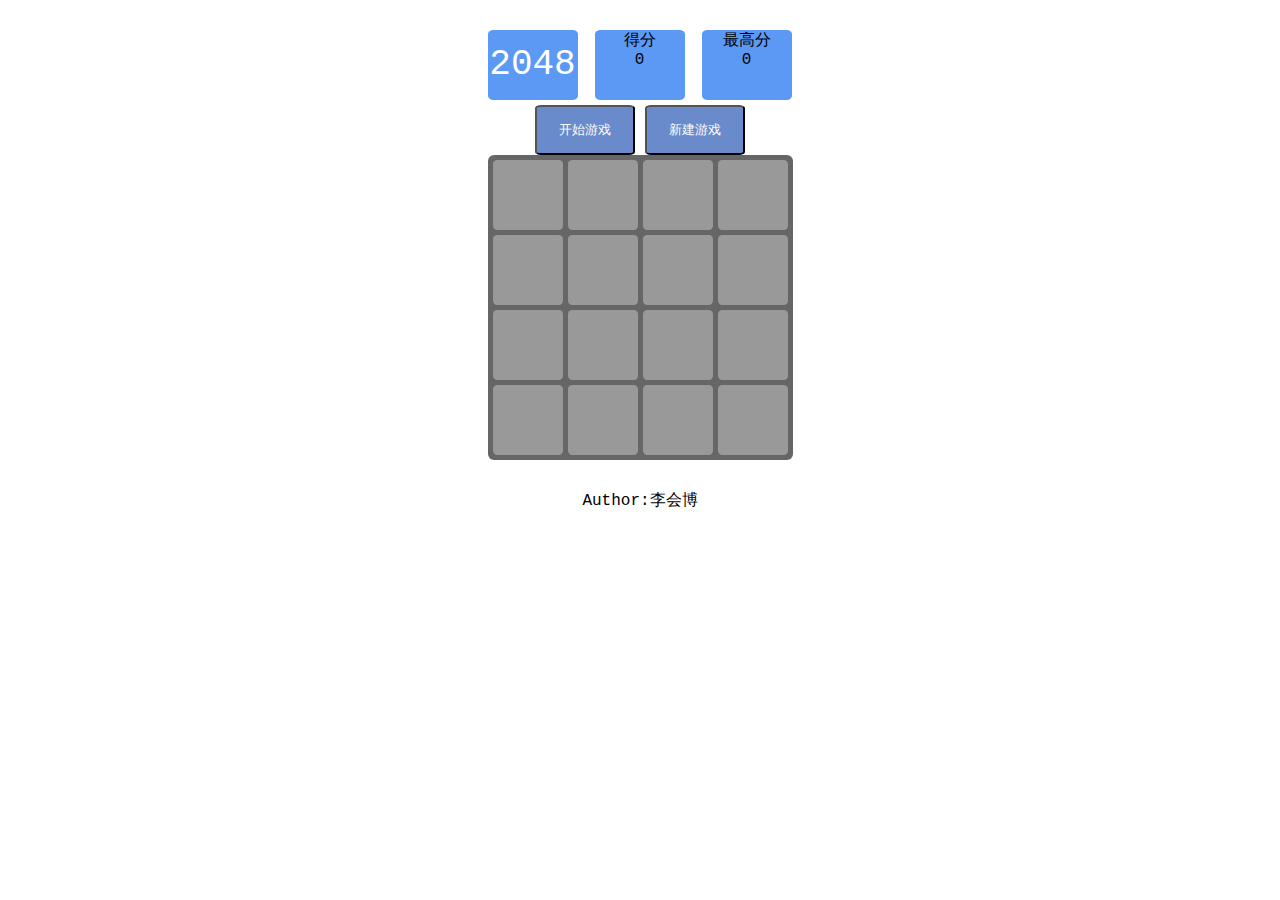
<file: 2048/index.html>
<!doctype html>
<html>
<head>
<meta charset="utf-8">
<title>2048</title>
<link rel="stylesheet" href="style/index.css"/>
</head>

<body>
<div id="game">
  <div id="info">
    <div id="firstLayer">
      <ul>
        <li style="line-height:70px;font-size:36px;color:white" class="first">2048</li>
        <li style="margin-left:17px" class="first">得分<br/>
          <label id="score">0</label>
        </li>
        <li style="margin-left:17px" class="first">最高分<br/>
          <label id="highestScore">0</label>
        </li>
      </ul>
    </div>
    <div id="secondLayer">
      <input type="button" id="start" value="开始游戏" class="second"/>
      <input type="button" id="newGame" value="新建游戏" class="second"/>
    </div>
  </div>
  <div id="gameBody">
      <div class="backTile"></div>
      <div class="backTile"></div>
      <div class="backTile"></div>
      <div class="backTile"></div>
      <div class="backTile"></div>
      <div class="backTile"></div>
      <div class="backTile"></div>
      <div class="backTile"></div>
      <div class="backTile"></div>
      <div class="backTile"></div>
      <div class="backTile"></div>
      <div class="backTile"></div>
      <div class="backTile"></div>
      <div class="backTile"></div>
      <div class="backTile"></div>
      <div class="backTile"></div>
      
  </div>
</div>
<center>Author:李会博</center>
</body>
<script type="text/javascript" src="js/jquery.js"></script>
<script type="text/javascript" src="js/index.js"></script>
</html>
</file>
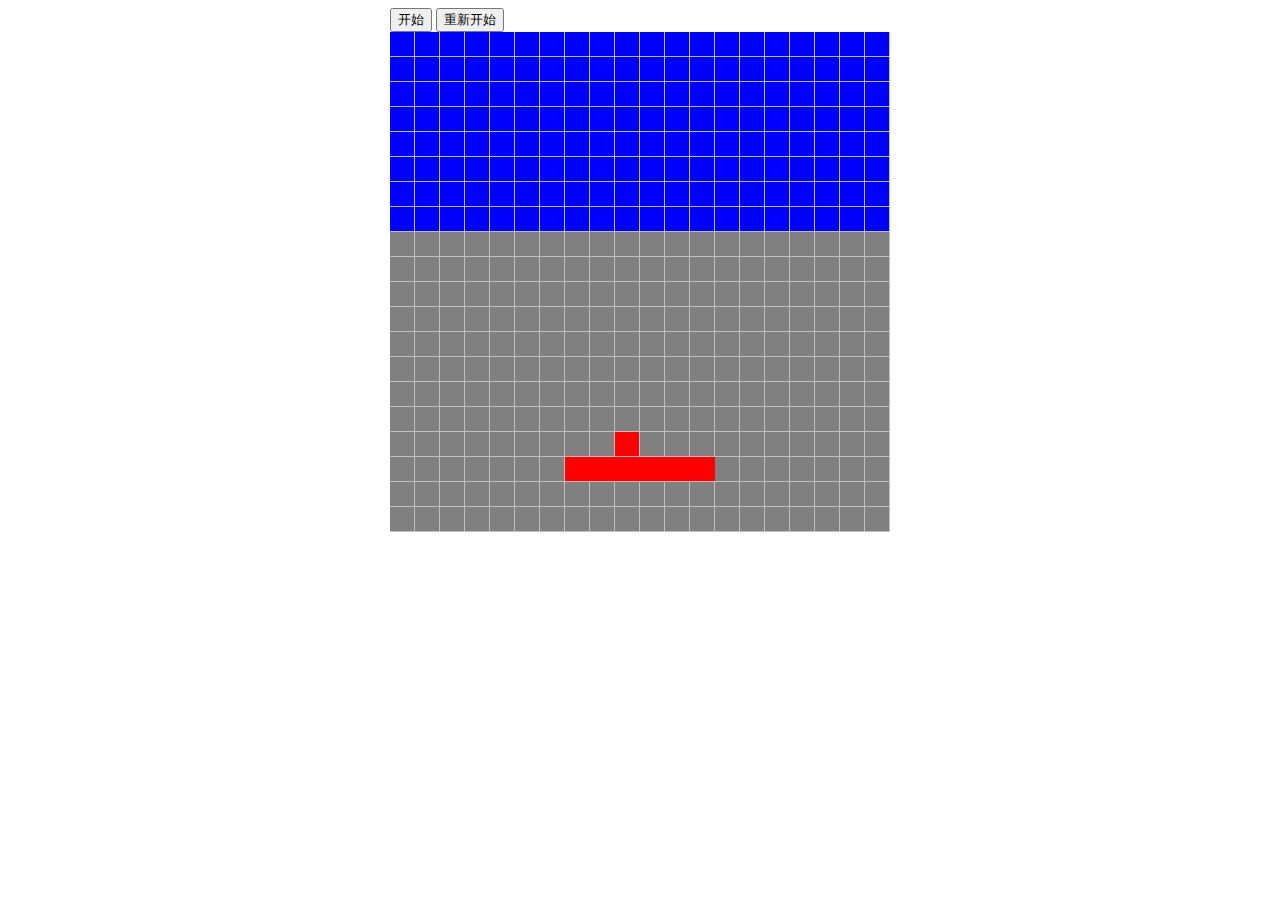
<file: brick/brick.html>
<!DOCTYPE html>
<html lang="en">
<head>
    <meta charset="UTF-8">
    <title>打砖块游戏</title>
    <style>
        #container {
            margin: 0 auto;
            width: 500px;
        }
        #canvas{
            background-color: silver;
        }
    </style>
</head>
<body>
<div id="container">
    <div>
        <button id="start">开始</button>
        <button id="restart">重新开始</button>
    </div>
    <div>
        <canvas width="500px" height="500px" id="canvas"></canvas>
    </div>
</div>
</body>
<script src="../res/js/easeljs-0.8.2.min.js"></script>
<script src="../res/js/tweenjs-0.6.2.min.js"></script>
<script src="brick.js"></script>
</html>
</file>
<file: 2048/style/index.css>
*{
	margin:0px;
	padding:0px;
}
body{
 font-family:Consolas, "Andale Mono", "Lucida Console", "Lucida Sans Typewriter", Monaco, "Courier New", monospace;
}
#game{
	margin:30px auto;
	width:305px;
	height:auto;
}
#info{
width:305px;
height:105px;
}
#firstLayer{
  width:305px;
  height:70px;
}
.first{
	list-style:none;
	float:left;
	width:90px;
	height:70px;
	border-radius:6%;
	background-color:#5B99F4;
	text-align:center;
}
#secondLayer{
  width:305px;
  height:30px;
  margin-top:5px;
  text-align:center;
}
#control{
   width:80px;
   height:30px;
   background-color:#5B99F4;
}
#gameBody{
margin-top:20px;
width:305px;
height:305px;
border-radius:2%;
background-color:#666;
}
.backTile{
	margin-left:5px;
	margin-top:5px;
	background-color:#999;
	border-radius:6%;
	width:70px;
	height:70px;
	float:left;
}
#controlPage{
width:305px;
height:305px;
background-color:#5B99F4;
border-radius:2%;
text-align:center;
}
.second{
	width:100px;
height:50px;
background-color:#698BCB;
border-radius:6%;
color:white;
}
.tile{
width:70px;
height:70px;
border-radius:6%;
color:white;
font-size:48px;
text-align:center;
line-height:70px;
position:absolute;
opacity:0;
}
</file>
